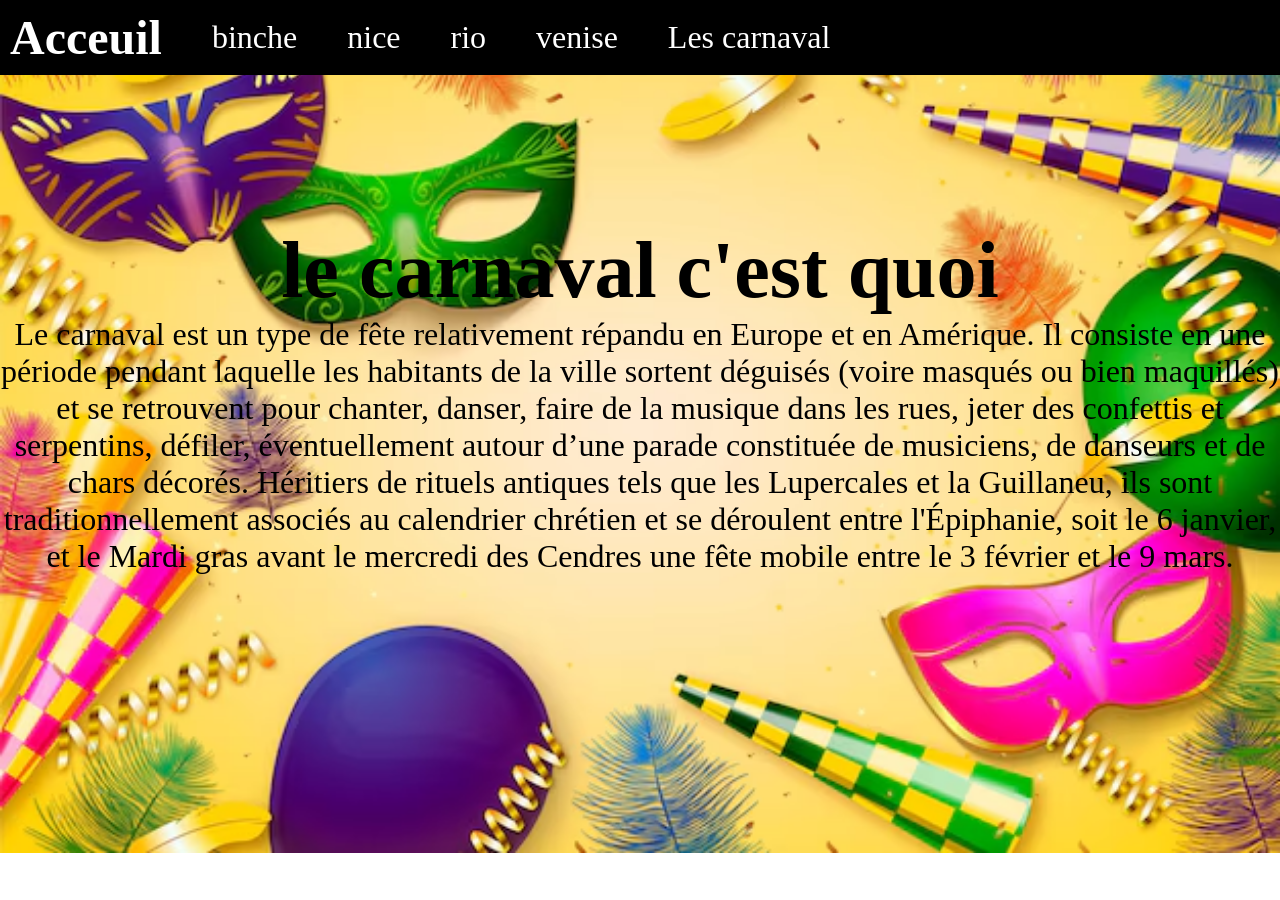
<file: index.html>
<!DOCTYPE html>
<html lang="fr">
<head>
    <meta charset="UTF-8">
    <meta name="viewport" content="width=device-width, initial-scale=1.0">
    <title>Les Carnaval</title>
    <link rel="stylesheet" href="css/style.css">
</head>
<body>
    <nav class="navbar">
        <a href="index.html" class="logo">Acceuil</a>
        <ul class="nav-links">
            <li><a href="binche.html">binche</a></li>
            <li><a href="nice.html">nice</a></li>
            <li><a href="rio.html">rio</a></li>
            <li><a href="venise.html">venise</a></li>
            <li><a href="carnaval.html">Les carnaval</a></li>
        </ul>
    </nav>
    <main>
        <h1>le carnaval c'est quoi</h1>
        <p>Le carnaval est un type de fête relativement répandu en Europe et en Amérique. Il consiste en une période pendant laquelle les habitants de la ville sortent déguisés (voire masqués ou bien maquillés) et se retrouvent pour chanter, danser, faire de la musique dans les rues, jeter des confettis et serpentins, défiler, éventuellement autour d’une parade constituée de musiciens, de danseurs et de chars décorés.

Héritiers de rituels antiques tels que les Lupercales et la Guillaneu, ils sont traditionnellement associés au calendrier chrétien et se déroulent entre l'Épiphanie, soit le 6 janvier, et le Mardi gras avant le mercredi des Cendres une fête mobile entre le 3 février et le 9 mars.</p>
    </main>
</body>
</html>
</file>
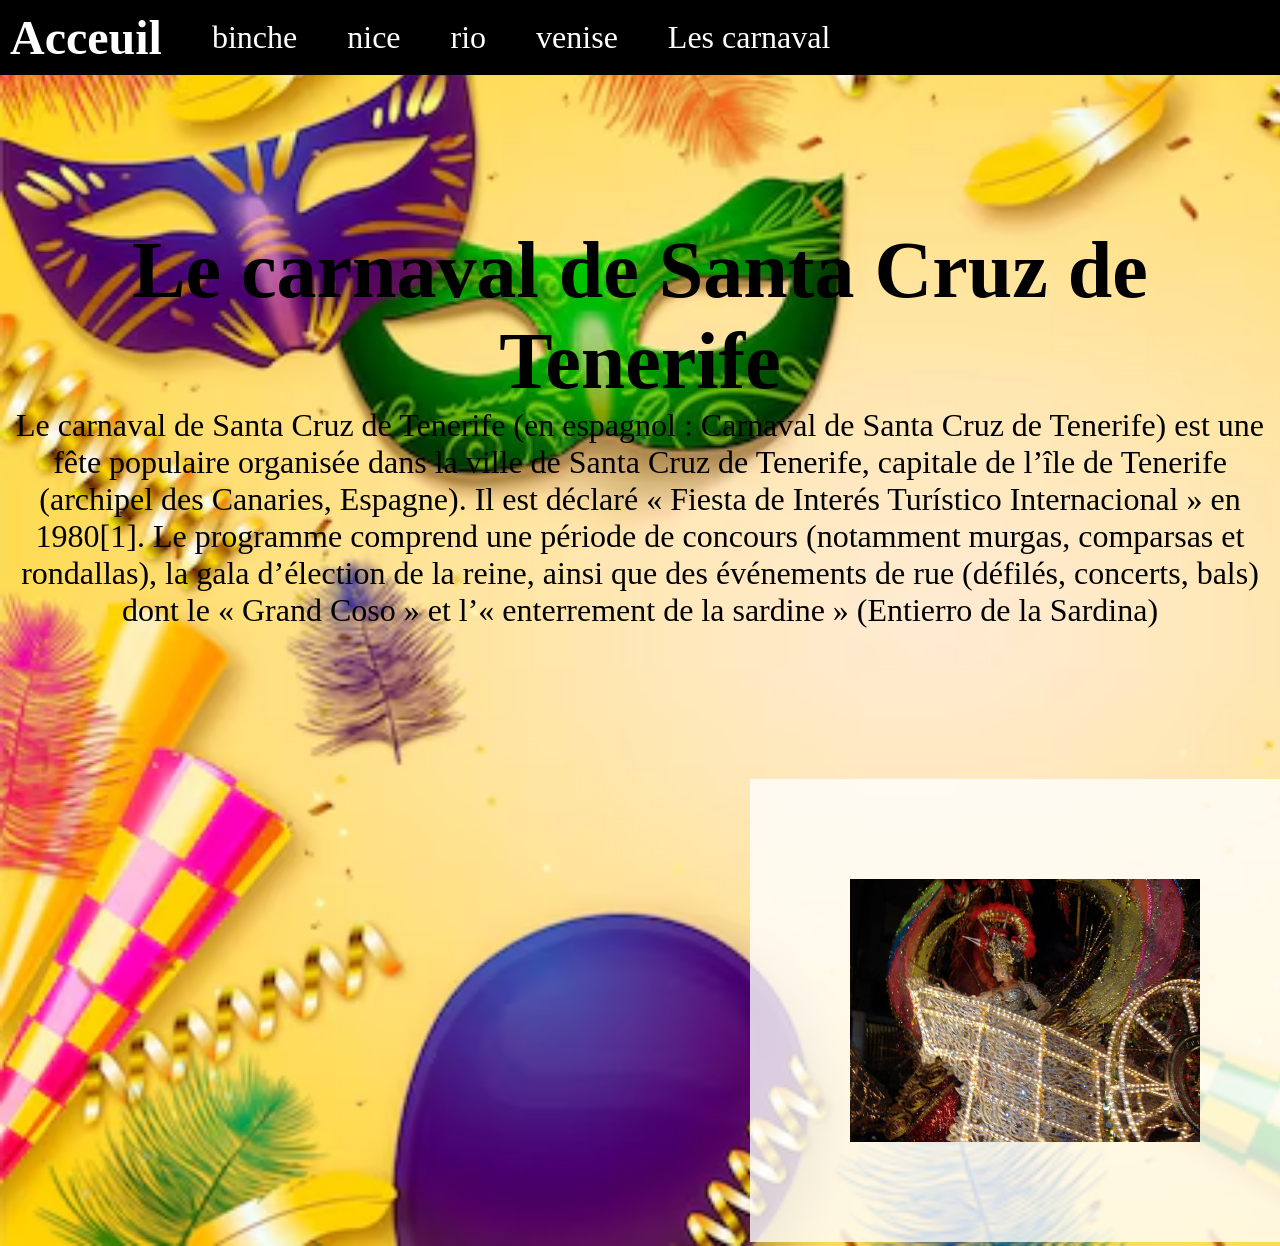
<file: carnaval.html>
<!DOCTYPE html>
<html lang="fr">
<head>
    <meta charset="UTF-8">
    <meta name="viewport" content="width=device-width, initial-scale=1.0">
    <title>Les Carnaval</title>
    <link rel="stylesheet" href="css/style.css">
</head>
<body>
    <nav class="navbar">
        <a href="index.html" class="logo">Acceuil</a>
        <ul class="nav-links">
            <li><a href="binche.html">binche</a></li>
            <li><a href="nice.html">nice</a></li>
            <li><a href="rio.html">rio</a></li>
            <li><a href="venise.html">venise</a></li>
            <li><a href="carnaval.html">Les carnaval</a></li>
        </ul>
    </nav>
    <main>
        <h1>Le carnaval de Santa Cruz de Tenerife </h1>
        <p>Le carnaval de Santa Cruz de Tenerife (en espagnol : Carnaval de Santa Cruz de Tenerife) est une fête populaire organisée dans la ville de Santa Cruz de Tenerife, capitale de l’île de Tenerife (archipel des Canaries, Espagne). Il est déclaré « Fiesta de Interés Turístico Internacional » en 1980[1].

Le programme comprend une période de concours (notamment murgas, comparsas et rondallas), la gala d’élection de la reine, ainsi que des événements de rue (défilés, concerts, bals) dont le « Grand Coso » et l’« enterrement de la sardine » (Entierro de la Sardina)</p>
            <img src="medias/Reina_carnaval.jpg" alt="la reine du carnaval">
    </main>
</body>
</html>
</file>
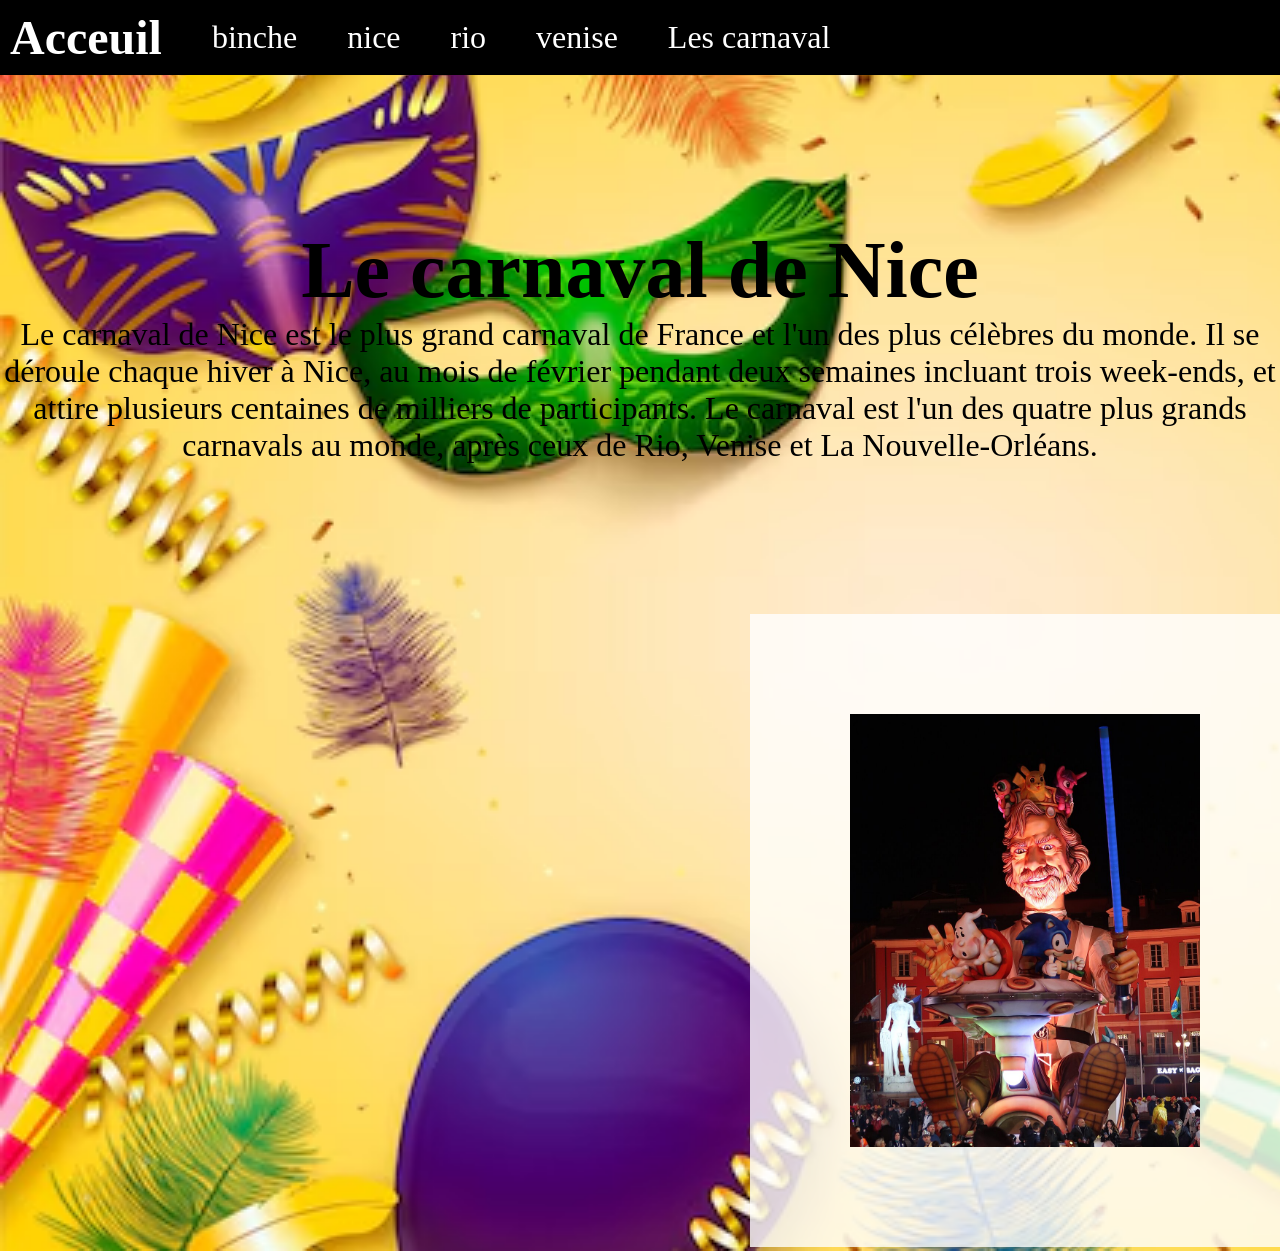
<file: nice.html>
<!DOCTYPE html>
<html lang="fr">
<head>
    <meta charset="UTF-8">
    <meta name="viewport" content="width=device-width, initial-scale=1.0">
    <title>Les Carnaval</title>
    <link rel="stylesheet" href="css/style.css">
</head>
<body>
    <nav class="navbar">
        <a href="index.html" class="logo">Acceuil</a>
        <ul class="nav-links">
            <li><a href="binche.html">binche</a></li>
            <li><a href="nice.html">nice</a></li>
            <li><a href="rio.html">rio</a></li>
            <li><a href="venise.html">venise</a></li>
            <li><a href="carnaval.html">Les carnaval</a></li>
        </ul>
    </nav>
    <main>
        <h1>Le carnaval de Nice</h1>
        <p>Le carnaval de Nice est le plus grand carnaval de France et l'un des plus célèbres du monde. Il se déroule chaque hiver à Nice, au mois de février pendant deux semaines incluant trois week-ends, et attire plusieurs centaines de milliers de participants. Le carnaval est l'un des quatre plus grands carnavals au monde, après ceux de Rio, Venise et La Nouvelle-Orléans.</p>
        <img src="medias/Roi_du_Carnaval_de_Nice_2024.jpg" alt="image du roi" width="">
    </main>
</body>
</html>
</file>
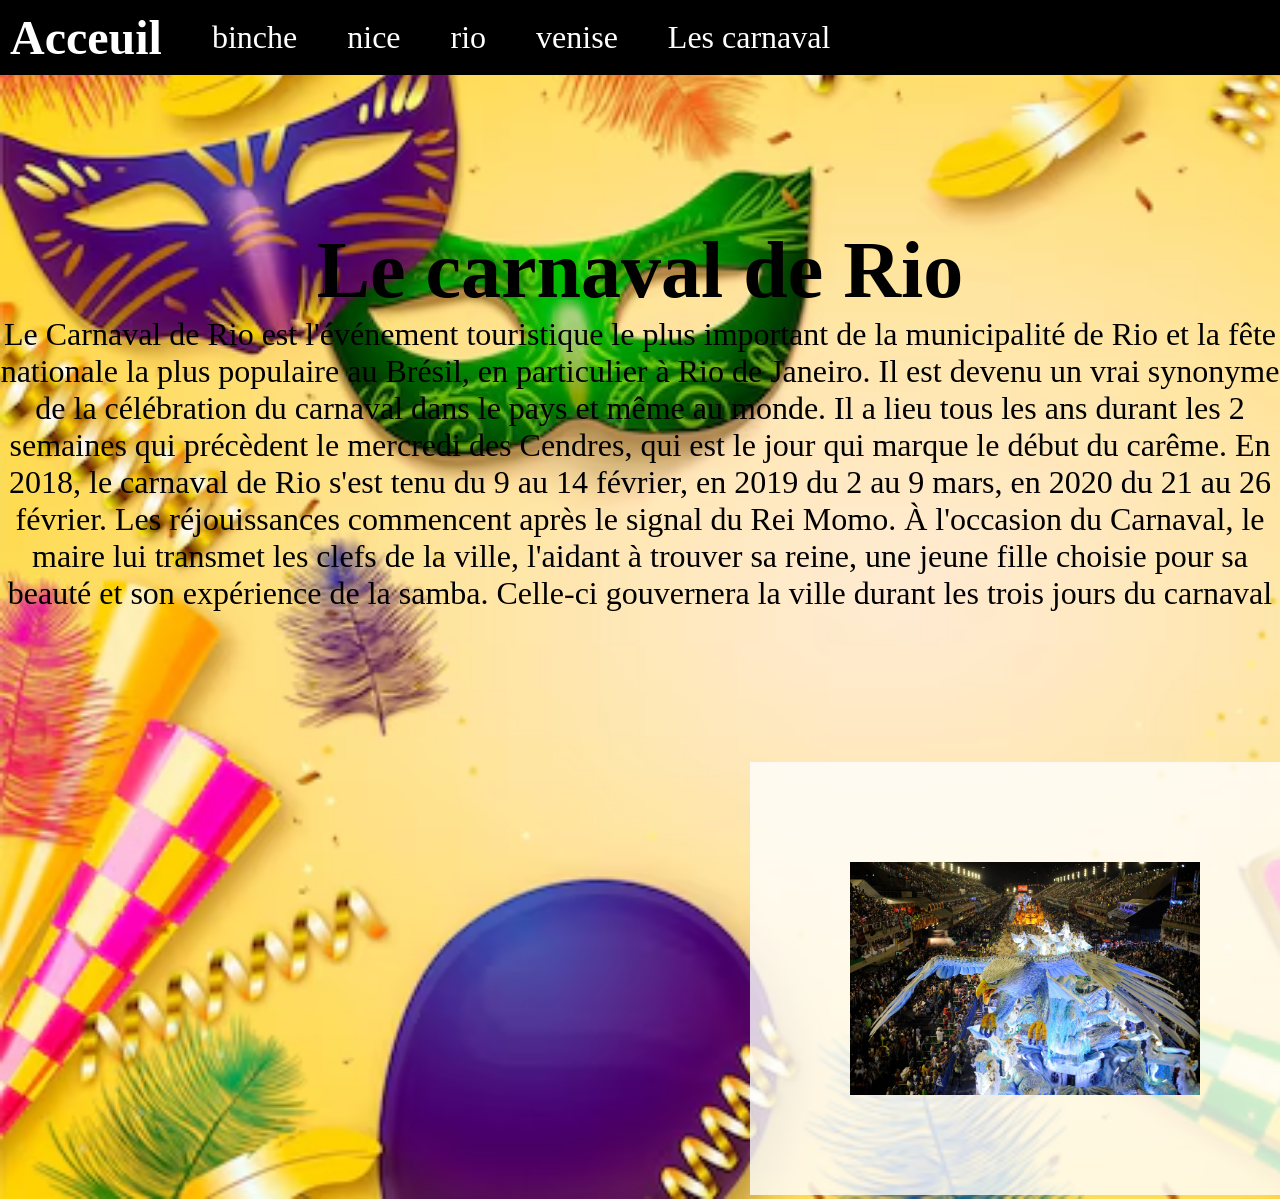
<file: rio.html>
<!DOCTYPE html>
<html lang="fr">
<head>
    <meta charset="UTF-8">
    <meta name="viewport" content="width=device-width, initial-scale=1.0">
    <title>Les Carnaval</title>
    <link rel="stylesheet" href="css/style.css">
</head>
<body>
    <nav class="navbar">
        <a href="index.html" class="logo">Acceuil</a>
        <ul class="nav-links">
            <li><a href="binche.html">binche</a></li>
            <li><a href="nice.html">nice</a></li>
            <li><a href="rio.html">rio</a></li>
            <li><a href="venise.html">venise</a></li>
            <li><a href="carnaval.html">Les carnaval</a></li>
        </ul>
    </nav>
    <main>
        <h1>Le carnaval de Rio</h1>
        <p>Le Carnaval de Rio est l'événement touristique le plus important de la municipalité de Rio et la fête nationale la plus populaire au Brésil, en particulier à Rio de Janeiro. Il est devenu un vrai synonyme de la célébration du carnaval dans le pays et même au monde. Il a lieu tous les ans durant les 2 semaines qui précèdent le mercredi des Cendres, qui est le jour qui marque le début du carême.

En 2018, le carnaval de Rio s'est tenu du 9 au 14 février, en 2019 du 2 au 9 mars, en 2020 du 21 au 26 février. Les réjouissances commencent après le signal du Rei Momo. À l'occasion du Carnaval, le maire lui transmet les clefs de la ville, l'aidant à trouver sa reine, une jeune fille choisie pour sa beauté et son expérience de la samba. Celle-ci gouvernera la ville durant les trois jours du carnaval</p>
<img src="medias/Desfile_Portela_2014_(906185).jpg" alt="carnaval rio">
    </main>
</body>
</html>
</file>
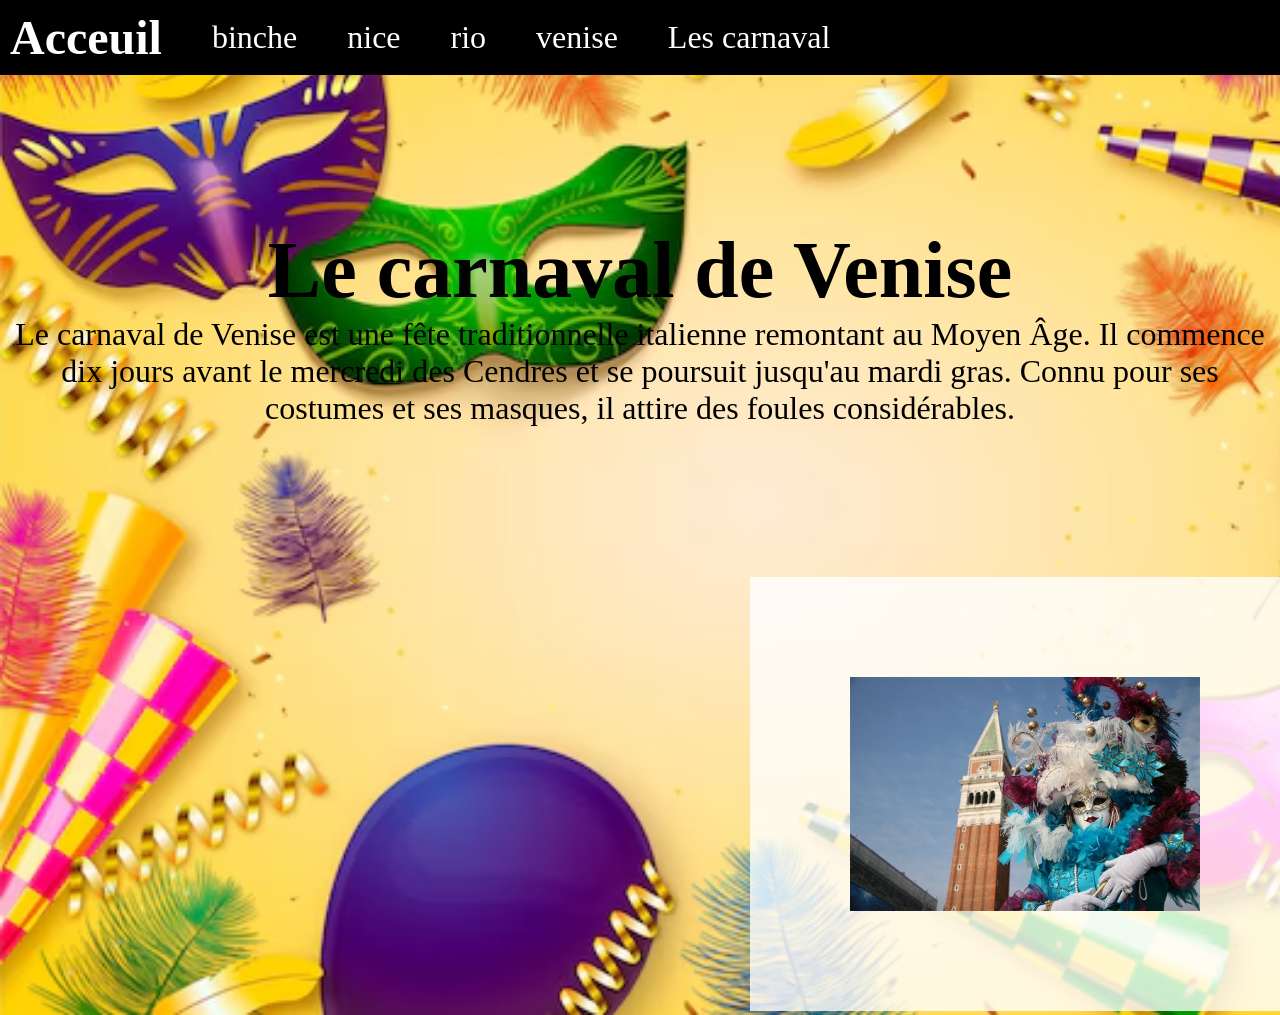
<file: venise.html>
<!DOCTYPE html>
<html lang="fr">
<head>
    <meta charset="UTF-8">
    <meta name="viewport" content="width=device-width, initial-scale=1.0">
    <title>Les Carnaval</title>
    <link rel="stylesheet" href="css/style.css">
</head>
<body>
    <nav class="navbar">
        <a href="index.html" class="logo">Acceuil</a>
        <ul class="nav-links">
            <li><a href="binche.html">binche</a></li>
            <li><a href="nice.html">nice</a></li>
            <li><a href="rio.html">rio</a></li>
            <li><a href="venise.html">venise</a></li>
            <li><a href="carnaval.html">Les carnaval</a></li>
        </ul>
    </nav>
    <main>
        <h1>Le carnaval de Venise</h1>
        <p>Le carnaval de Venise est une fête traditionnelle italienne remontant au Moyen Âge. Il commence dix jours avant le mercredi des Cendres et se poursuit jusqu'au mardi gras. Connu pour ses costumes et ses masques, il attire des foules considérables.</p>
        <img src="medias/Venice_2008_il_Carnevale_(1).jpg" alt="image du carnaval de venise">
    </main>
</body>
</html>
</file>
<file: css/style.css>
* {
    margin: 0;
    padding: 0;
    font-family: none;
}
body {
    font-family: Arial, Helvetica, sans-serif;
    background-image: url(../medias/modele-carnaval-bresilien-realiste_52683-54252.avif);
    background-size: cover;
    background-repeat: no-repeat;

}
a{
    color: white;
    text-decoration: none;
    font-size: 2em;
}
.navbar{
    
    gap: 50px;
    padding: 10px;
    display: flex;
    align-items: center;
    /* justify-content: space-between; */
    background-color: black;
    box-sizing: border-box;
    width: 100%
}
.nav-links{
    list-style: none;
    display: flex;
    gap: 50px;
}
.logo{
    font-size: 3em;
    font-weight: bold;
}
h1{
    text-align: center;
    justify-content: center;
    margin-top: 150px;
    font-size: 5em;
}
main p {
    text-align: center;
    justify-content: center;
    font-size: 2em;
}
video , img{
    width: 350px;
    height: auto;
    margin-top: 150px;
    padding: 100px;
    background-color: rgba(255, 255, 255, 0.801);
    margin-left: 750px;
}
</file>
